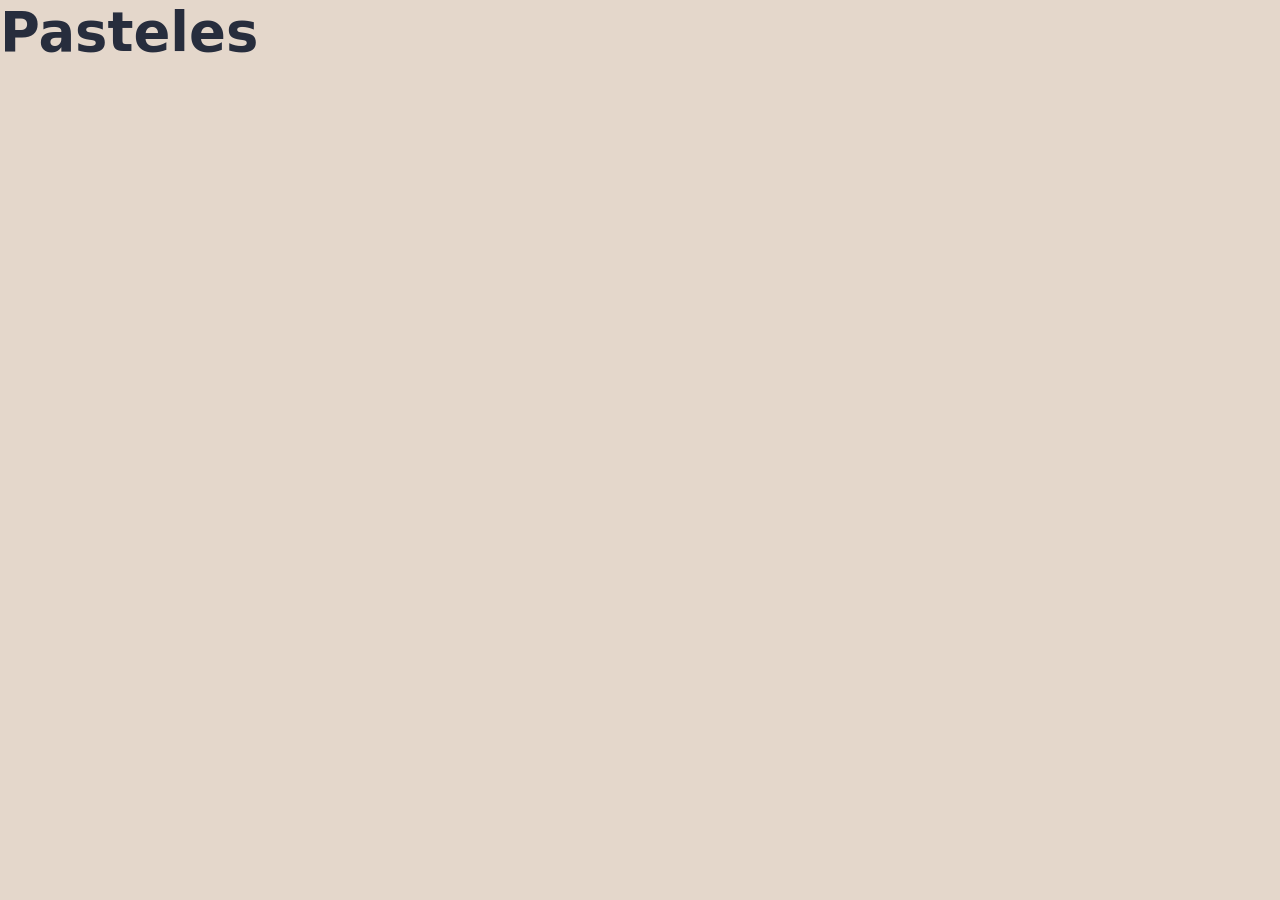
<file: pages/Pasteles.html>
<!DOCTYPE html>
<html lang="es">    
<head>
  <meta charset="UTF-8" />
  <meta name="viewport" content="width=device-width, initial-scale=1.0" />
  <title>Pasteles - Cabral Repostería</title>
  <link rel="stylesheet" href="../css/styles.css" />
  <link rel="icon" type="image/png" href="https://framerusercontent.com/images/2n9s8XoO1oUMpgNElLa1YjGXX8.png" />
</head>
<body>
    <div id="navbar-container"></div>
    
    <main>
        <h1>Pasteles</h1>
        
        <div class="products-grid">
        <!-- Aquí se insertarán los productos dinámicamente -->
        </div>
    </main>
    
    <div id="footer-container"></div>
    
    <script type="module" src="../js/main.js"></script>
</body>
</html>
</file>
<file: css/styles.css>
/* ===== RESET & BASE ===== */
*, *::before, *::after { box-sizing: border-box; margin: 0; padding: 0; }

:root {
  --cream: #e4d7cb;
  --cream-light: #fff5e0;
  --cream-card: #fffbf0;
  --gold: #dcbb79;
  --gold-dark: #c9a45a;
  --dark: #272d3d;
  --black: #000;
  --white: #fffffc;
  --radius-lg: 32px;
  --radius-md: 20px;
  --radius-sm: 12px;
  --nav-h: 80px;
  --font-main: 'Satoshi', 'Inter', system-ui, sans-serif;
  --font-serif: 'Playfair Display', Georgia, serif;
}

html { scroll-behavior: smooth; }

body {
  font-family: var(--font-main);
  background-color: var(--cream);
  color: var(--dark);
  -webkit-font-smoothing: antialiased;
}

img { display: block; max-width: 100%; }
a { text-decoration: none; color: inherit; }
ul { list-style: none; }

/* ===== TYPOGRAPHY ===== */
h1 { font-size: clamp(2rem, 5vw, 3.4rem); font-weight: 700; line-height: 1.2; }
h2 { font-size: clamp(1.8rem, 4vw, 2.6rem); font-weight: 700; line-height: 1.2; }
h3 { font-size: 1.5rem; font-weight: 700; line-height: 1.4; }
h4 { font-size: 1.1rem; font-weight: 700; }
p { font-size: 1rem; line-height: 1.6; }

/* ===== BUTTONS ===== */
.btn {
  display: inline-flex;
  align-items: center;
  gap: 8px;
  padding: 14px 28px;
  border-radius: 999px;
  font-size: 1rem;
  font-weight: 700;
  cursor: pointer;
  border: none;
  transition: transform 0.15s, opacity 0.15s;
  font-family: var(--font-main);
}
.btn:hover { transform: translateY(-2px); opacity: 0.92; }
.btn:active { transform: scale(0.97); }

.btn-primary { background: var(--black); color: var(--white); }
.btn-outline { background: transparent; color: var(--black); border: 2px solid var(--black); }

/* ===== NAVBAR ===== */
#navbar {
  position: fixed;
  top: 0; left: 0; right: 0;
  height: var(--nav-h);
  z-index: 100;
  backdrop-filter: blur(10px);
  background: rgba(212,196,176,0.88);
  display: flex;
  align-items: center;
  justify-content: center;
}

.nav-inner {
  width: 90%;
  max-width: 1400px;
  display: flex;
  align-items: center;
  justify-content: space-between;
}

.nav-logo img { height: 44px; width: auto; }

.nav-links {
  display: flex;
  align-items: center;
  gap: 8px;
}

.nav-link {
  padding: 10px 20px;
  border-radius: 999px;
  font-size: 1rem;
  font-weight: 500;
  transition: background 0.2s;
}
.nav-link:hover { background: rgba(0,0,0,0.08); }

.nav-cart-btn {
  background: none;
  border: none;
  cursor: pointer;
  position: relative;
  padding: 8px;
  display: flex;
  align-items: center;
}

.cart-count {
  position: absolute;
  top: 0; right: 0;
  background: var(--black);
  color: var(--white);
  font-size: 10px;
  font-weight: 700;
  width: 18px; height: 18px;
  border-radius: 50%;
  display: flex;
  align-items: center;
  justify-content: center;
  display: none;
}
.cart-count.visible { display: flex; }

/* Mobile hamburger */
.nav-hamburger {
  display: none;
  flex-direction: column;
  gap: 5px;
  background: none;
  border: none;
  cursor: pointer;
  padding: 8px;
}
.nav-hamburger span {
  display: block;
  width: 28px; height: 2px;
  background: var(--black);
  border-radius: 2px;
  transition: transform 0.3s, opacity 0.3s;
}
.nav-hamburger.open span:nth-child(1) { transform: translateY(7px) rotate(45deg); }
.nav-hamburger.open span:nth-child(2) { opacity: 0; }
.nav-hamburger.open span:nth-child(3) { transform: translateY(-7px) rotate(-45deg); }

/* Mobile nav menu */
.nav-mobile {
  display: none;
  position: fixed;
  top: var(--nav-h);
  left: 0; right: 0;
  background: rgba(212,196,176,0.97);
  backdrop-filter: blur(10px);
  padding: 24px;
  flex-direction: column;
  gap: 8px;
  z-index: 99;
  border-bottom: 1px solid rgba(0,0,0,0.1);
}
.nav-mobile.open { display: flex; }
.nav-mobile .nav-link { padding: 14px 16px; font-size: 1.1rem; border-radius: var(--radius-sm); }

/* ===== HERO ===== */
#hero {
  min-height: 100vh;
  padding-top: var(--nav-h);
  display: flex;
  align-items: center;
  justify-content: center;
}

.hero-inner {
  width: 90%;
  max-width: 1400px;
  display: grid;
  grid-template-columns: 1fr 1fr;
  gap: 40px;
  align-items: center;
  padding: 60px 0;
}

.hero-copy { display: flex; flex-direction: column; gap: 24px; }
.hero-copy p { font-size: 1.1rem; opacity: 0.75; max-width: 440px; }
.hero-ctas { display: flex; gap: 12px; flex-wrap: wrap; }

.hero-image {
  position: relative;
  height: 70vh;
  min-height: 420px;
}

.hero-bg-card {
  position: absolute;
  inset: 0;
  background: var(--gold);
  border-radius: var(--radius-lg);
}

.hero-photo {
  position: absolute;
  top: 24px; left: 24px;
  right: -24px; bottom: -24px;
  border-radius: var(--radius-lg);
  overflow: hidden;
}
.hero-photo img { width: 100%; height: 100%; object-fit: cover; }

/* ===== SECTION BASE ===== */
.section {
  padding: 80px 0;
  display: flex;
  flex-direction: column;
  align-items: center;
  gap: 60px;
}

.section-inner {
  width: 90%;
  max-width: 1400px;
}

.section-title { text-align: center; }

/* ===== PASTELES SECTION ===== */
#pasteles { background: var(--cream); }

.pasteles-layout {
  display: flex;
  gap: 32px;
  align-items: flex-start;
}

.pasteles-list {
  background: var(--cream-light);
  border-radius: var(--radius-lg);
  padding: 40px;
  flex: 0.55;
  display: flex;
  flex-direction: column;
  gap: 20px;
}

.pastel-item {
  display: flex;
  align-items: center;
  gap: 20px;
  cursor: pointer;
  padding: 12px;
  border-radius: var(--radius-sm);
  transition: background 0.2s;
}
.pastel-item:hover { background: rgba(0,0,0,0.04); }

.pastel-thumb {
  width: 80px; height: 80px;
  border-radius: 50%;
  object-fit: cover;
  flex-shrink: 0;
}

.pastel-info { flex: 1; }
.pastel-info strong { display: block; font-size: 1rem; font-weight: 700; }
.pastel-info span { font-size: 0.95rem; opacity: 0.7; }

.pastel-add-btn {
  background: var(--black);
  color: var(--white);
  border: none;
  border-radius: 999px;
  padding: 8px 18px;
  font-size: 0.85rem;
  font-weight: 700;
  cursor: pointer;
  white-space: nowrap;
  font-family: var(--font-main);
  transition: opacity 0.15s;
}
.pastel-add-btn:hover { opacity: 0.8; }

.pasteles-photo {
  flex: 0.45;
  position: sticky;
  top: calc(var(--nav-h) + 20px);
  border-radius: var(--radius-lg);
  overflow: hidden;
  aspect-ratio: 0.9;
}
.pasteles-photo img { width: 100%; height: 100%; object-fit: cover; }

/* ===== PROMOCIONES ===== */
#promociones { background: var(--cream); }

.promo-grid {
  display: grid;
  grid-template-columns: 1fr 1fr;
  gap: 32px;
  width: 100%;
  max-width: 920px;
}

.promo-card {
  background: var(--cream-light);
  border: 1px solid var(--dark);
  border-radius: var(--radius-md);
  padding: 40px;
  display: flex;
  flex-direction: column;
  align-items: center;
  gap: 20px;
  text-align: center;
}

.promo-card h3 { font-family: var(--font-main); font-size: 1.8rem; }
.promo-card .promo-subtitle { font-family: var(--font-serif); font-size: 1.3rem; }
.promo-card .promo-desc { font-family: var(--font-serif); font-size: 1.1rem; line-height: 1.5; }
.promo-card .promo-hours { font-family: var(--font-serif); font-size: 1rem; opacity: 0.7; }

.promo-social { display: flex; gap: 16px; align-items: center; justify-content: center; }
.social-link {
  display: flex;
  align-items: center;
  justify-content: center;
  width: 44px; height: 44px;
  border-radius: 50%;
  background: var(--dark);
  color: var(--white);
  transition: opacity 0.2s;
}
.social-link:hover { opacity: 0.8; }
.social-link svg { width: 22px; height: 22px; fill: currentColor; }

/* ===== PERSONALIZA PASTEL ===== */
#personaliza { background: var(--cream); }

.personaliza-layout {
  display: grid;
  grid-template-columns: 1fr 1fr;
  gap: 60px;
  align-items: center;
}

.personaliza-copy p { font-family: var(--font-serif); font-size: 1.2rem; line-height: 1.6; opacity: 0.85; }

.personaliza-form {
  background: var(--cream-light);
  border-radius: var(--radius-lg);
  padding: 40px;
  display: flex;
  flex-direction: column;
  gap: 16px;
}

.form-group {
  display: flex;
  flex-direction: column;
  gap: 6px;
}

.form-group label {
  font-size: 0.85rem;
  font-weight: 700;
  text-transform: uppercase;
  letter-spacing: 0.05em;
  opacity: 0.6;
}

.form-group select, .form-group input, .form-group textarea {
  padding: 12px 16px;
  border-radius: var(--radius-sm);
  border: 1px solid rgba(0,0,0,0.15);
  background: var(--white);
  font-size: 1rem;
  font-family: var(--font-main);
  color: var(--dark);
  appearance: none;
  -webkit-appearance: none;
  background-image: url("data:image/svg+xml,%3Csvg xmlns='http://www.w3.org/2000/svg' width='16' height='16' viewBox='0 0 24 24' fill='none' stroke='%23272d3d' stroke-width='2'%3E%3Cpath d='M6 9l6 6 6-6'/%3E%3C/svg%3E");
  background-repeat: no-repeat;
  background-position: right 12px center;
}

.form-group input, .form-group textarea {
  background-image: none;
}

.form-group textarea {
  resize: vertical;
  min-height: 80px;
}

.form-group select:focus, .form-group input:focus, .form-group textarea:focus {
  outline: none;
  border-color: var(--dark);
}

/* ===== REBANADAS ===== */
#rebanadas { background: var(--cream); }

.rebanadas-layout {
  display: grid;
  grid-template-columns: 1fr 1.6fr;
  gap: 60px;
  align-items: start;
}

.rebanadas-copy p { font-family: var(--font-serif); font-size: 1.2rem; line-height: 1.6; opacity: 0.85; }

.rebanadas-grid {
  display: grid;
  grid-template-columns: repeat(3, 1fr);
  gap: 12px;
}

.rebanada-card {
  background: var(--cream-light);
  border: 1px solid rgba(0,0,0,0.12);
  border-radius: var(--radius-md);
  padding: 14px;
  cursor: pointer;
  transition: transform 0.2s, box-shadow 0.2s;
  display: flex;
  flex-direction: column;
  gap: 6px;
  position: relative;
}
.rebanada-card:hover { transform: translateY(-3px); box-shadow: 0 8px 24px rgba(0,0,0,0.08); }
.rebanada-card.selected { border-color: var(--dark); border-width: 2px; background: #fff0cc; }

.rebanada-name { font-size: 0.88rem; font-weight: 700; line-height: 1.4; color: var(--dark); }
.rebanada-price { font-size: 0.82rem; opacity: 0.7; color: var(--dark); }
.rebanada-stock { font-size: 0.75rem; opacity: 0.55; }

.rebanada-check {
  position: absolute;
  top: 8px; right: 8px;
  width: 18px; height: 18px;
  background: var(--dark);
  border-radius: 50%;
  display: none;
  align-items: center;
  justify-content: center;
}
.rebanada-card.selected .rebanada-check { display: flex; }
.rebanada-check::after {
  content: '';
  width: 6px; height: 10px;
  border: 2px solid #fff;
  border-top: none;
  border-left: none;
  transform: rotate(45deg) translate(-1px, -1px);
}

/* ===== UBICACIÓN ===== */
#ubicacion { background: var(--cream); }

.ubicacion-layout {
  display: grid;
  grid-template-columns: 1fr 1fr;
  gap: 32px;
  align-items: start;
}

.ubicacion-map {
  border-radius: var(--radius-lg);
  overflow: hidden;
  height: 460px;
}
.ubicacion-map iframe { width: 100%; height: 100%; border: 0; }

.ubicacion-info {
  background: var(--cream-light);
  border-radius: var(--radius-lg);
  padding: 40px;
  display: flex;
  flex-direction: column;
  gap: 28px;
}

.ubicacion-logo img { height: 48px; width: auto; }

.ubicacion-block h4 { font-size: 0.85rem; text-transform: uppercase; letter-spacing: 0.06em; opacity: 0.5; margin-bottom: 6px; }
.ubicacion-block p { font-size: 1rem; line-height: 1.5; }

/* ===== FOOTER ===== */
footer {
  background: rgba(212,196,176,0.6);
  backdrop-filter: blur(10px);
  border-top: 1px solid rgba(255,255,255,0.6);
  border-radius: 64px 64px 0 0;
  padding: 60px 0 0;
}

.footer-inner {
  width: 90%;
  max-width: 1400px;
  margin: 0 auto;
  display: grid;
  grid-template-columns: 1fr 2px 1fr;
  gap: 48px;
  padding-bottom: 48px;
}

.footer-left { display: flex; flex-direction: column; gap: 24px; }
.footer-logo img { height: 44px; }

.footer-socials { display: flex; gap: 12px; }

.footer-divider {
  background: var(--dark);
  opacity: 0.15;
  width: 2px;
  align-self: stretch;
}

.footer-right { display: flex; flex-direction: column; gap: 24px; }

.footer-block h4 { font-size: 0.85rem; text-transform: uppercase; letter-spacing: 0.06em; opacity: 0.5; margin-bottom: 6px; }
.footer-block p, .footer-block a { font-size: 0.95rem; line-height: 1.5; }
.footer-block a:hover { text-decoration: underline; }

.footer-bottom {
  border-top: 1px solid rgba(0,0,0,0.1);
  padding: 20px;
  display: flex;
  justify-content: space-between;
  align-items: center;
  font-size: 0.85rem;
  opacity: 0.6;
  flex-wrap: wrap;
  gap: 12px;
}
.footer-bottom a { opacity: 0.8; }
.footer-bottom a:hover { opacity: 1; text-decoration: underline; }

/* ===== CART SIDEBAR ===== */
#cart-overlay {
  position: fixed;
  inset: 0;
  background: rgba(0,0,0,0.4);
  z-index: 200;
  display: none;
  opacity: 0;
  transition: opacity 0.3s;
}
#cart-overlay.open { display: block; opacity: 1; }

#cart-sidebar {
  position: fixed;
  top: 0; right: 0;
  width: min(420px, 100vw);
  height: 100%;
  background: var(--cream-light);
  z-index: 201;
  transform: translateX(100%);
  transition: transform 0.35s cubic-bezier(0.4,0,0.2,1);
  display: flex;
  flex-direction: column;
  overflow: hidden;
}
#cart-sidebar.open { transform: translateX(0); }

.cart-header {
  padding: 24px;
  border-bottom: 1px solid rgba(0,0,0,0.1);
  display: flex;
  align-items: center;
  justify-content: space-between;
}
.cart-header h3 { font-size: 1.2rem; font-weight: 700; }

.cart-close {
  background: none;
  border: none;
  cursor: pointer;
  font-size: 1.5rem;
  line-height: 1;
  padding: 4px;
  color: var(--dark);
}

.cart-items { flex: 1; overflow-y: auto; padding: 24px; display: flex; flex-direction: column; gap: 16px; }

.cart-empty {
  display: flex;
  flex-direction: column;
  align-items: center;
  justify-content: center;
  height: 100%;
  gap: 12px;
  opacity: 0.4;
  font-size: 1rem;
}

.cart-item {
  display: flex;
  align-items: center;
  gap: 16px;
  background: var(--white);
  border-radius: var(--radius-sm);
  padding: 12px;
}
.cart-item-name { flex: 1; font-size: 0.95rem; font-weight: 700; }
.cart-item-price { font-size: 0.9rem; opacity: 0.7; }
.cart-item-qty {
  display: flex;
  align-items: center;
  gap: 8px;
}
.qty-btn {
  width: 28px; height: 28px;
  border-radius: 50%;
  border: 1px solid rgba(0,0,0,0.2);
  background: none;
  cursor: pointer;
  font-size: 1rem;
  display: flex;
  align-items: center;
  justify-content: center;
  font-family: var(--font-main);
  transition: background 0.15s;
}
.qty-btn:hover { background: rgba(0,0,0,0.08); }

.cart-footer {
  padding: 24px;
  border-top: 1px solid rgba(0,0,0,0.1);
  display: flex;
  flex-direction: column;
  gap: 16px;
}
.cart-total { display: flex; justify-content: space-between; font-size: 1.1rem; font-weight: 700; }

.btn-whatsapp {
  display: flex;
  align-items: center;
  justify-content: center;
  gap: 10px;
  background: var(--dark);
  color: #fff;
  border: none;
  border-radius: 999px;
  padding: 14px 28px;
  font-size: 1rem;
  font-weight: 700;
  cursor: pointer;
  font-family: var(--font-main);
  width: 100%;
  transition: opacity 0.2s;
}
.btn-whatsapp:hover { opacity: 0.9; }
.btn-whatsapp svg { width: 22px; height: 22px; fill: currentColor; }

/* ===== TOAST ===== */
#toast {
  position: fixed;
  bottom: 32px;
  left: 50%;
  transform: translateX(-50%) translateY(80px);
  background: var(--dark);
  color: var(--white);
  padding: 12px 24px;
  border-radius: 999px;
  font-size: 0.95rem;
  font-weight: 600;
  z-index: 300;
  transition: transform 0.3s;
  pointer-events: none;
  white-space: nowrap;
}
#toast.show { transform: translateX(-50%) translateY(0); }

/* ===== RESPONSIVE ===== */
@media (max-width: 900px) {
  .hero-inner { grid-template-columns: 1fr; }
  .hero-image { height: 55vw; min-height: 320px; }
  .pasteles-layout { flex-direction: column; }
  .pasteles-photo { position: static; }
  .personaliza-layout { grid-template-columns: 1fr; }
  .rebanadas-layout { grid-template-columns: 1fr; }
  .ubicacion-layout { grid-template-columns: 1fr; }
  .ubicacion-map { height: 300px; }
  .promo-grid { grid-template-columns: 1fr; max-width: 480px; }
  .footer-inner { grid-template-columns: 1fr; }
  .footer-divider { display: none; }
}

@media (max-width: 640px) {
  .nav-links { display: none; }
  .nav-hamburger { display: flex; }
  .rebanadas-grid { grid-template-columns: repeat(2, 1fr); }
  .hero-copy h1 { font-size: 2rem; }
}

@media (max-width: 400px) {
  .rebanadas-grid { grid-template-columns: 1fr; }
}
</file>
